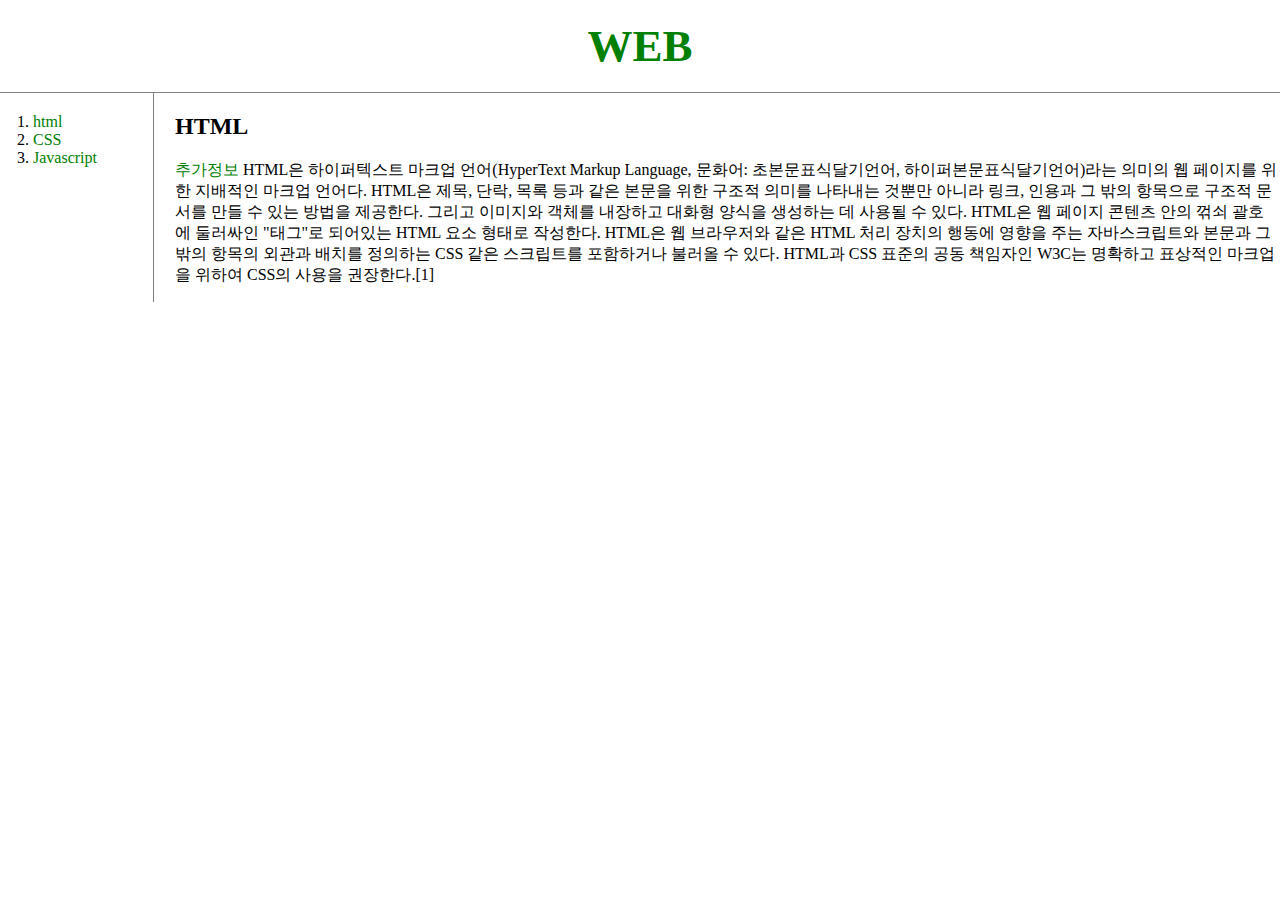
<file: 1.html>
<!doctype html>
<html>
<head>
  <title>WEB - HTML</title>
  <meta charset="utf-8">
  <link rel="stylesheet" href="style.css">
</head>

<body>
  <h1><a href="index.html">WEB</a></h1>
  <div id="andpf">
    <ol>
      <li><a href="1.html">html</a></li>
      <li><a href="2.html">CSS</a></li>
      <li><a href="3.html">Javascript</a></li>
    </ol>
    <div id="rltk">
      <h2>HTML</h2>
      <p><a href="https://www.w3schools.com/html/default.asp" target="_blank" title="html specification">추가정보</a>
      HTML은 하이퍼텍스트 마크업 언어(HyperText Markup Language, 문화어: 초본문표식달기언어, 하이퍼본문표식달기언어)라는 의미의 웹 페이지를 위한 지배적인 마크업 언어다. HTML은 제목, 단락, 목록 등과 같은 본문을 위한 구조적 의미를 나타내는 것뿐만 아니라 링크, 인용과 그 밖의 항목으로 구조적 문서를 만들 수 있는 방법을 제공한다. 그리고 이미지와 객체를 내장하고 대화형 양식을 생성하는 데 사용될 수 있다. HTML은 웹 페이지 콘텐츠 안의 꺾쇠 괄호에 둘러싸인 "태그"로 되어있는 HTML 요소 형태로 작성한다. HTML은 웹 브라우저와 같은 HTML 처리 장치의 행동에 영향을 주는 자바스크립트와 본문과 그 밖의 항목의 외관과 배치를 정의하는 CSS 같은 스크립트를 포함하거나 불러올 수 있다. HTML과 CSS 표준의 공동 책임자인 W3C는 명확하고 표상적인 마크업을 위하여 CSS의 사용을 권장한다.[1]
    </P>
    </div>
  </div>


</body>
</html>
</file>
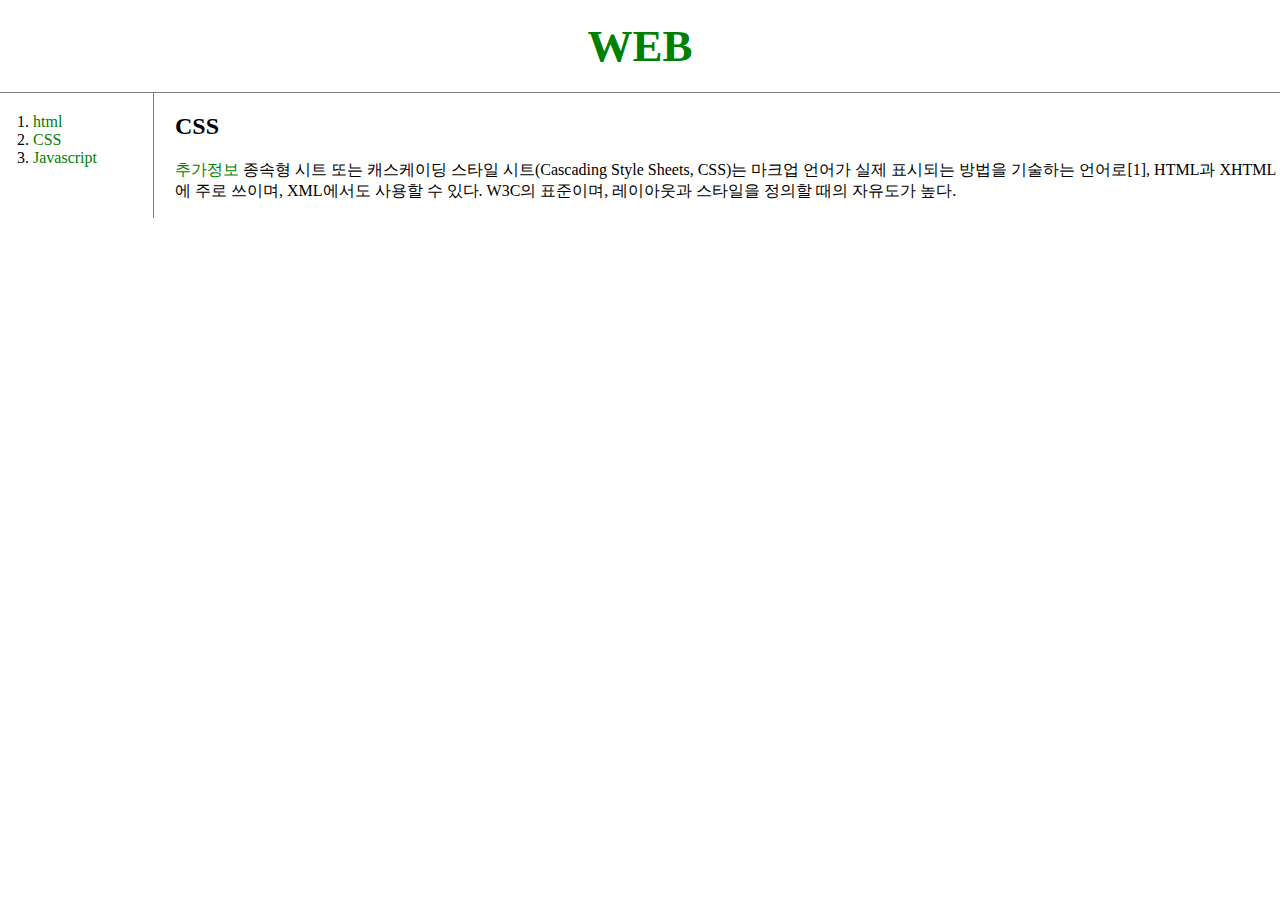
<file: 2.html>
<!doctype html>
<html>
<head>
  <title>WEB - CSS</title>
  <meta charset="utf-8">
  <link rel="stylesheet" href="style.css">
</head>

<body>
  <h1><a href="index.html">WEB</a></h1>
    <div id="andpf">
      <ol>
        <li><a href="1.html">html</a></li>
        <li><a href="2.html">CSS</a></li>
        <li><a href="3.html">Javascript</a></li>
      </ol>
     <div id="rltk">
       <h2>CSS</h2>
       <p><a href="https://www.w3schools.com/css/default.asp" target="_blank" title="CSS specification">추가정보</a>
         종속형 시트 또는 캐스케이딩 스타일 시트(Cascading Style Sheets, CSS)는 마크업 언어가 실제 표시되는 방법을 기술하는 언어로[1], HTML과 XHTML에 주로 쓰이며, XML에서도 사용할 수 있다. W3C의 표준이며, 레이아웃과 스타일을 정의할 때의 자유도가 높다.
       </p>
     </div>
   </div>
</body>
</html>
</file>
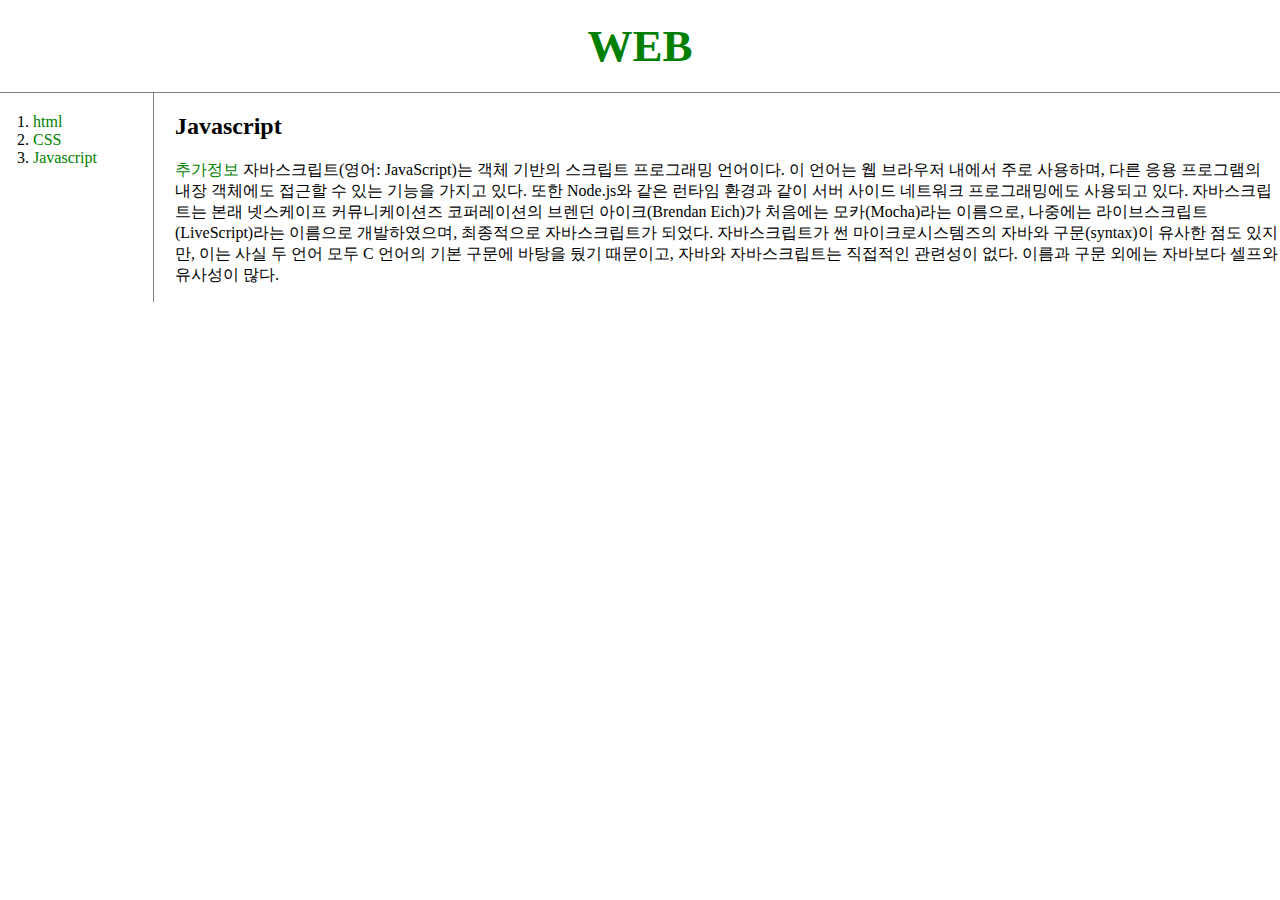
<file: 3.html>
<!doctype html>
<html>
<head>
  <title>WEB - Javascript</title>
  <meta charset="utf-8">
  <link rel="stylesheet" href="style.css">

</head>

<body>
  <h1><a href="index.html">WEB</a></h1>
  <div id="andpf">
    <ol>
      <li><a href="1.html">html</a></li>
      <li><a href="2.html">CSS</a></li>
      <li><a href="3.html">Javascript</a></li>
    </ol>
    <div id="rltk">
      <h2>Javascript</h2>
      <p><a href="https://www.w3schools.com/js/default.asp" target="_blank" title="javascript specification">추가정보</a>
        자바스크립트(영어: JavaScript)는 객체 기반의 스크립트 프로그래밍 언어이다. 이 언어는 웹 브라우저 내에서 주로 사용하며, 다른 응용 프로그램의 내장 객체에도 접근할 수 있는 기능을 가지고 있다. 또한 Node.js와 같은 런타임 환경과 같이 서버 사이드 네트워크 프로그래밍에도 사용되고 있다. 자바스크립트는 본래 넷스케이프 커뮤니케이션즈 코퍼레이션의 브렌던 아이크(Brendan Eich)가 처음에는 모카(Mocha)라는 이름으로, 나중에는 라이브스크립트(LiveScript)라는 이름으로 개발하였으며, 최종적으로 자바스크립트가 되었다. 자바스크립트가 썬 마이크로시스템즈의 자바와 구문(syntax)이 유사한 점도 있지만, 이는 사실 두 언어 모두 C 언어의 기본 구문에 바탕을 뒀기 때문이고, 자바와 자바스크립트는 직접적인 관련성이 없다. 이름과 구문 외에는 자바보다 셀프와 유사성이 많다.
      </p>
    </div>
  </div>



</body>
</html>
</file>
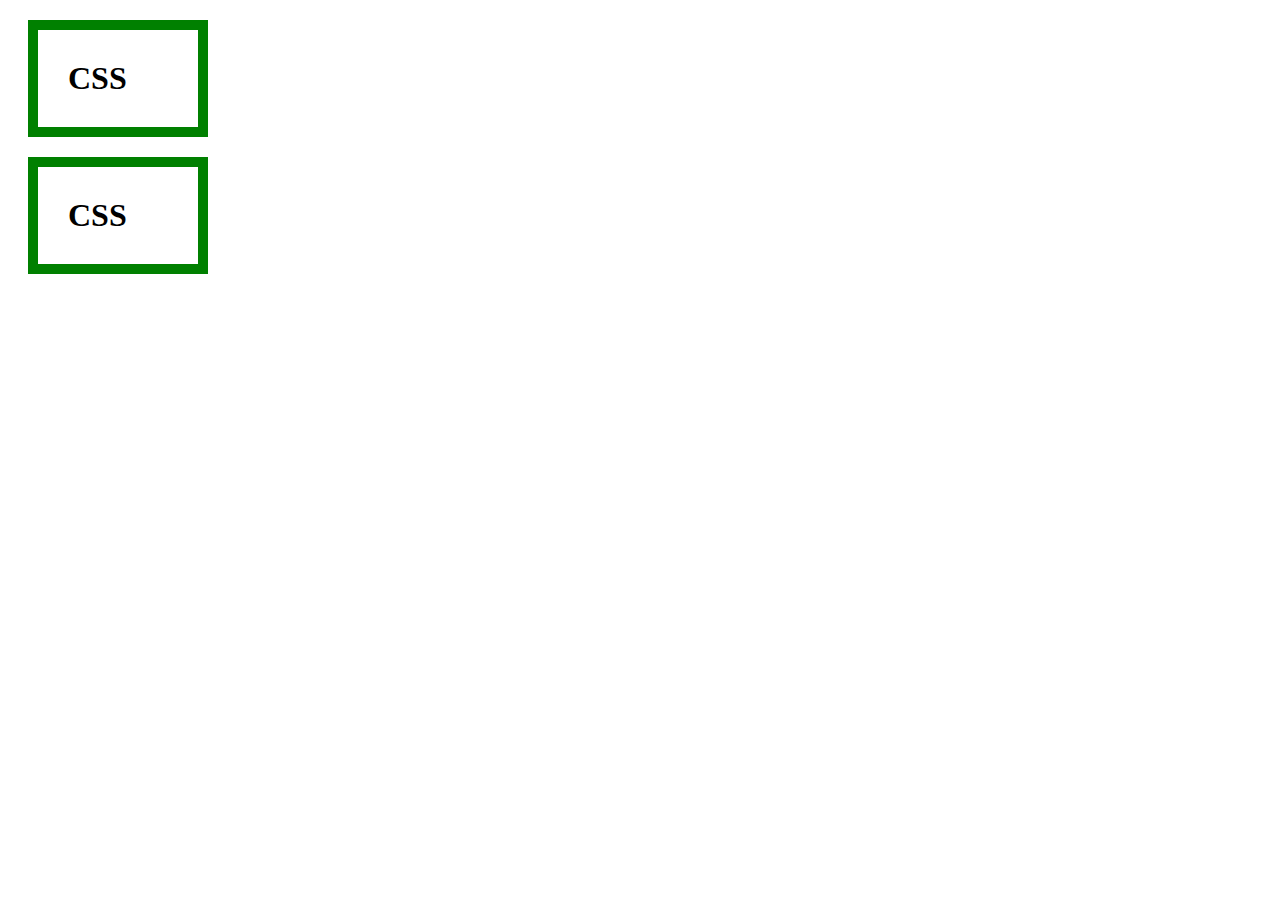
<file: box.html>
<!doctype html>
<html>
  <head>
    <meta charset="utf-8">
    <title></title>
    <style>
      h1 {
        border:10px solid green;
        padding:30px;
        margin:20px;
        display:block;
        width:100px;
      }
    </style>
  </head>

  <body>
    <h1>CSS</h1>
    <h1>CSS</h1>
  </body>
</html>
</file>
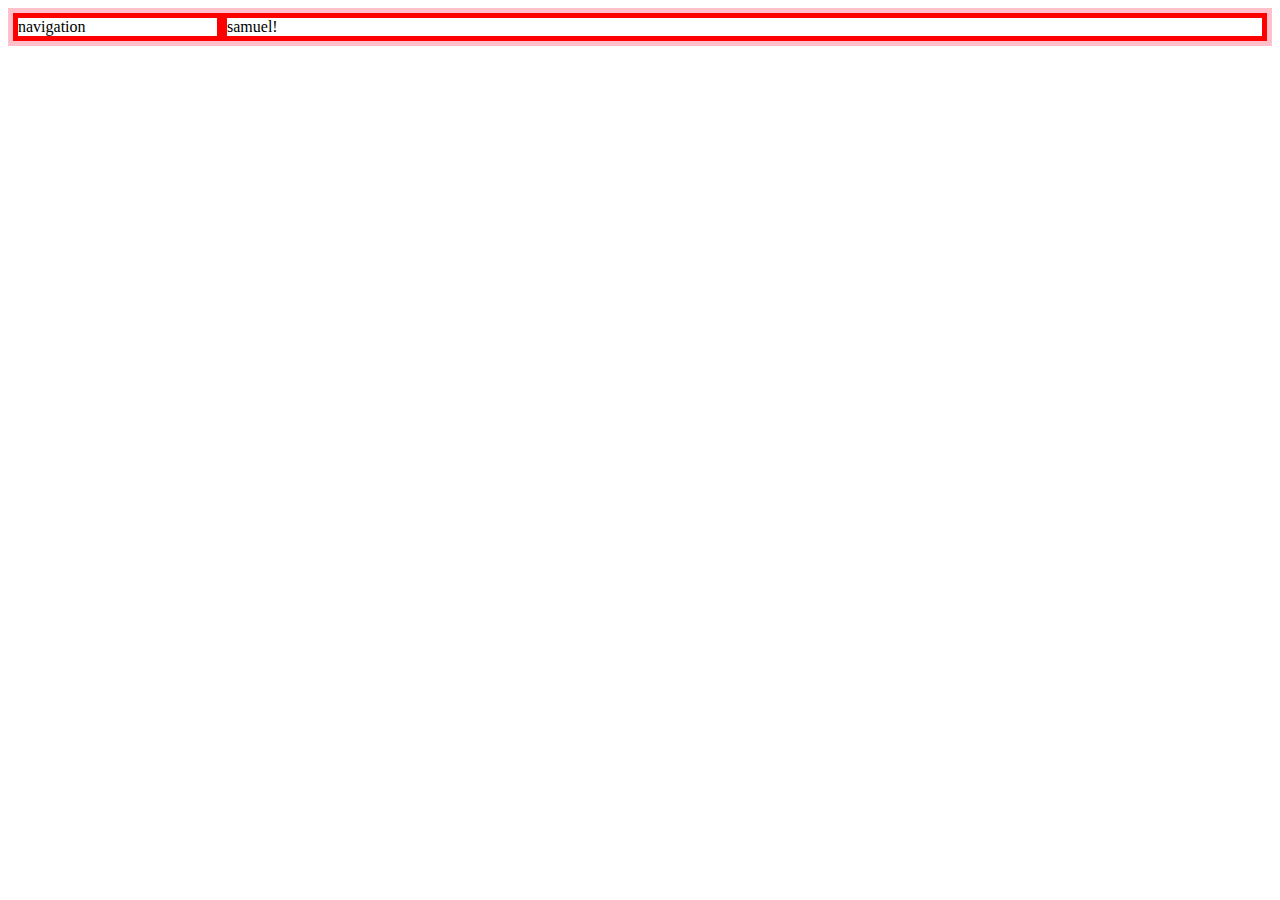
<file: grid.html>
<!DOCTYPE html>
<html>
  <head>
    <meta charset="utf-8">
    <title></title>
    <style>
      #andpf {
        border: 5px solid pink;
        display:grid;
        grid-template-columns: 1fr 5fr;
      }
      div {
        border:5px solid red;
      }
    </style>
  </head>

  <body>
    <div id="andpf">
      <div>navigation</div>
      <div>samuel!</div>
    </div>
  </body>
</html>
</file>
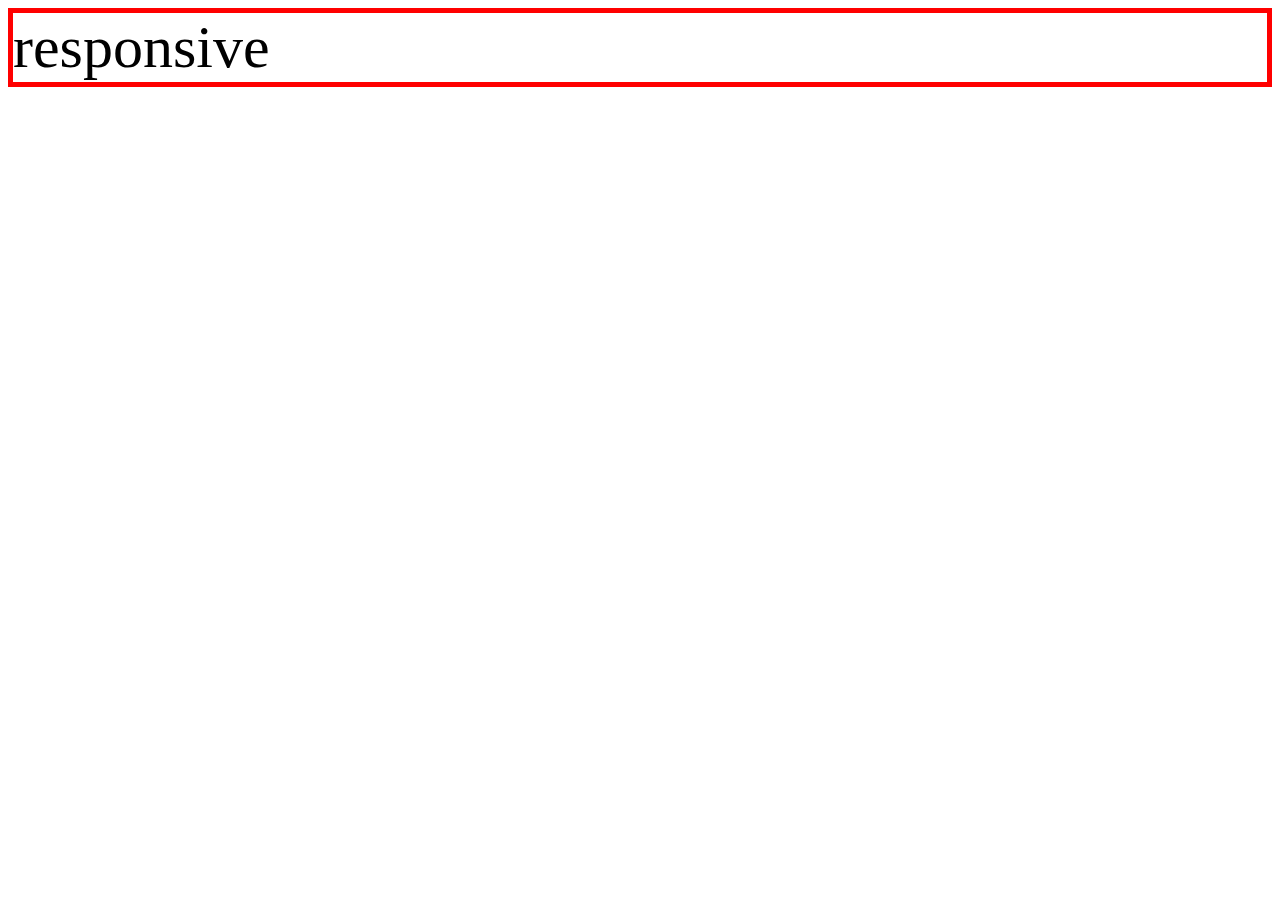
<file: media.html>
<!doctype html>
<html>
  <head>
    <meta charset="utf-8">
    <title></title>
    <style>
      div {
        border:5px solid red;
        font-size:60px;
      }
      @media(max-width:800px){
        div{
          display:none;
        }
      }
    </style>
  </head>
  <body>
    <div>
    responsive
    </div>
  </body>
</html>
</file>
<file: style.css>
body {
  margin:0;
}
a{
  color:green;
  text-decoration: none;
}
h1{
  font-size:45px;
  text-align:center;
  border-bottom:1px solid gray;
  margin:0;
  padding:20px;
}
ol {
  border-right:1px solid gray;
  width:100px;
  margin:0;
  padding:20px;
}
#andpf {
  display:grid;
  grid-template-columns: 150px 1fr;
}
#andpf ol {
  padding-left:33px;
}
#andpf #rltk {
  padding-left:25px;
}
@media(max-width:600px){
  #andpf {
    display:block;
  }
  ol {
    border-right:none;
  }
  h1{
    border-bottom:none;
    }
</file>
